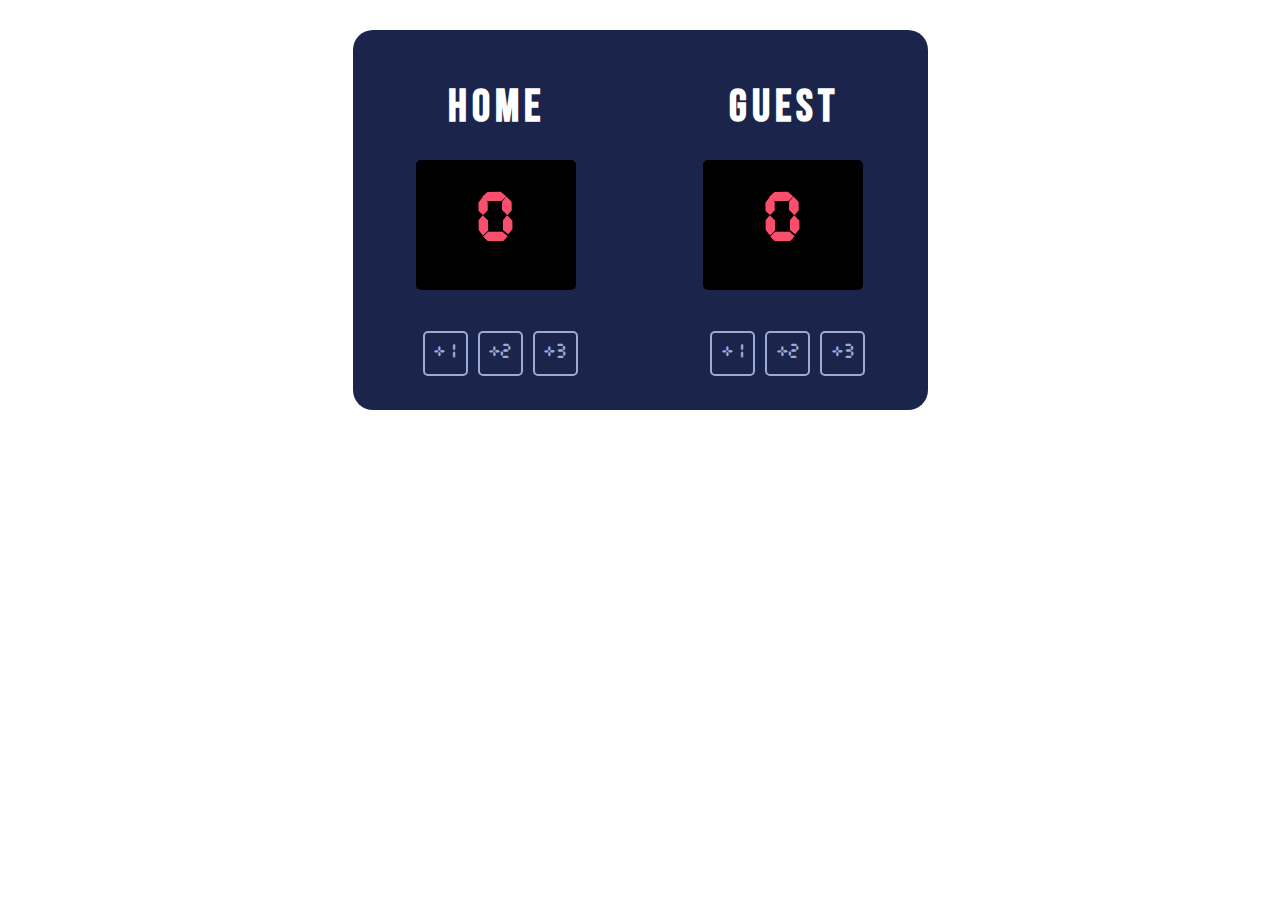
<file: BasketBall-Scoreboard/index.html>
<html>
    <head>
        <link rel="stylesheet" href="index.css">
    </head>
    <body>
        <div class="container">
            <div>
                <h3 class="header">HOME</h3>
                <h4 class="score-box" id="home-score">0</h4>
                <br class="btn-container">
                <button class="btn-1" onClick="addOne()"> +1 </button>
                <button class="btn-1"  onClick="addTwo()"> +2 </button>
                <button class="btn-1" onClick="addThree()"> +3 </button>
                <br>
                
            </div>
            
             <div>
                <h3 class="header">GUEST</h3>
                 <h4 class="score-box" id="guest-score">0</h4>
                 <br>
                <button class="btn-1" onClick="addOnetoGuest()"> +1 </button>
                <button class="btn-1" onClick="addTwotoGuest()"> +2 </button>
                <button class="btn-1" onClick="addThreetoGuest()"> +3 </button>
                <br>
            </div>
            
        </div>
        <script src="index.js"></script>
         <link href="https://fonts.googleapis.com/css2?family=Bebas+Neue&display=swap" rel="stylesheet">
    </body>
</html>
</file>
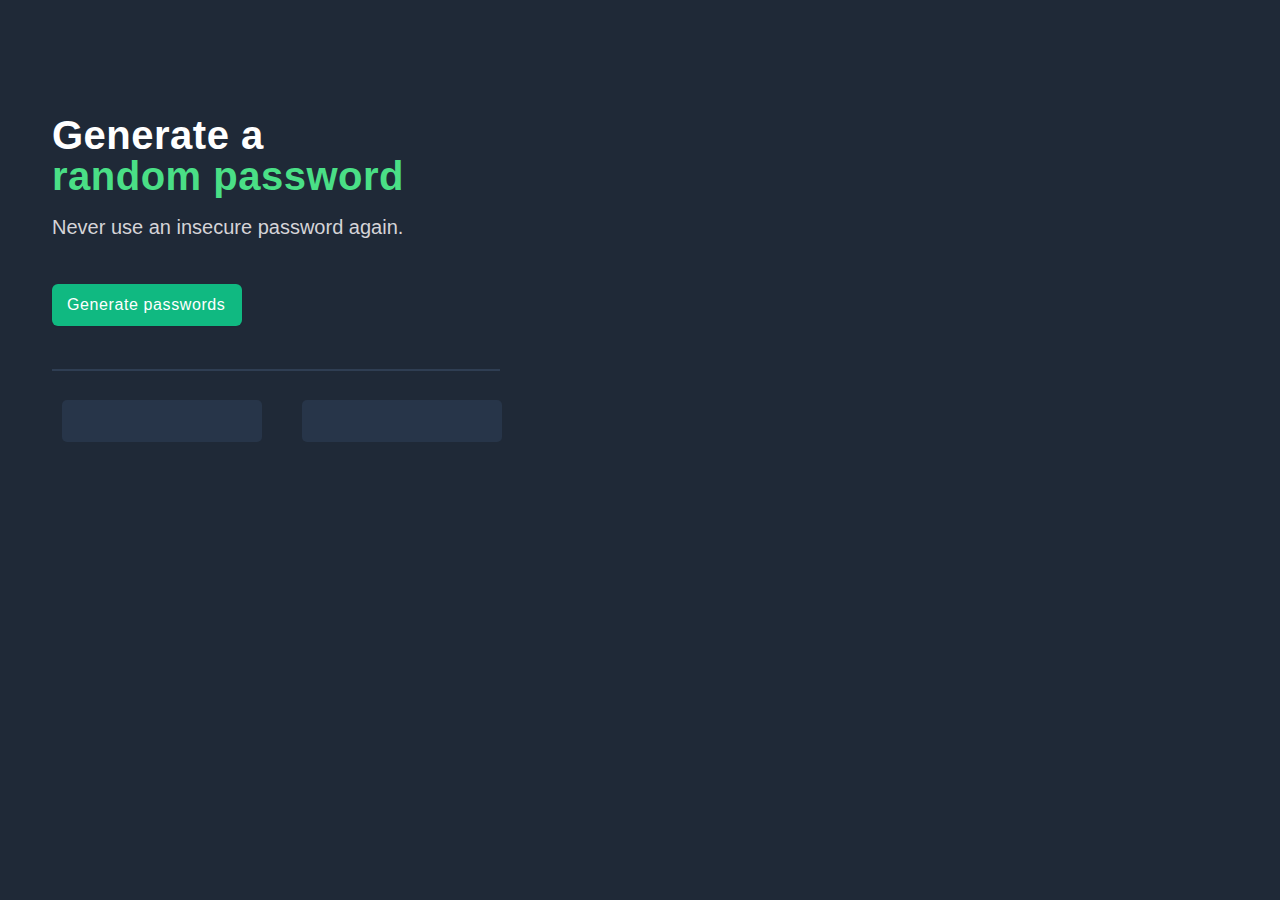
<file: Password-Generator/index.html>
<html>
    <head>
        <link rel="stylesheet" href="index.css">
    </head>
    <body >
        <div class="head">
       <span class="head1"> Generate a </span>
       <br><span class="head2">random password</span><br>
        </div>
        <p>Never use an insecure password again.</p>
        <button id="btn" onclick="generatePassword()">Generate passwords</button>
        <hr>
        
        <p id="pass1-el" class="pass1"><p>
        <p id="pass2-el" class="pass2"></p>
        <script src="index.js"></script>
        </div>
    </body>
</html>
</file>
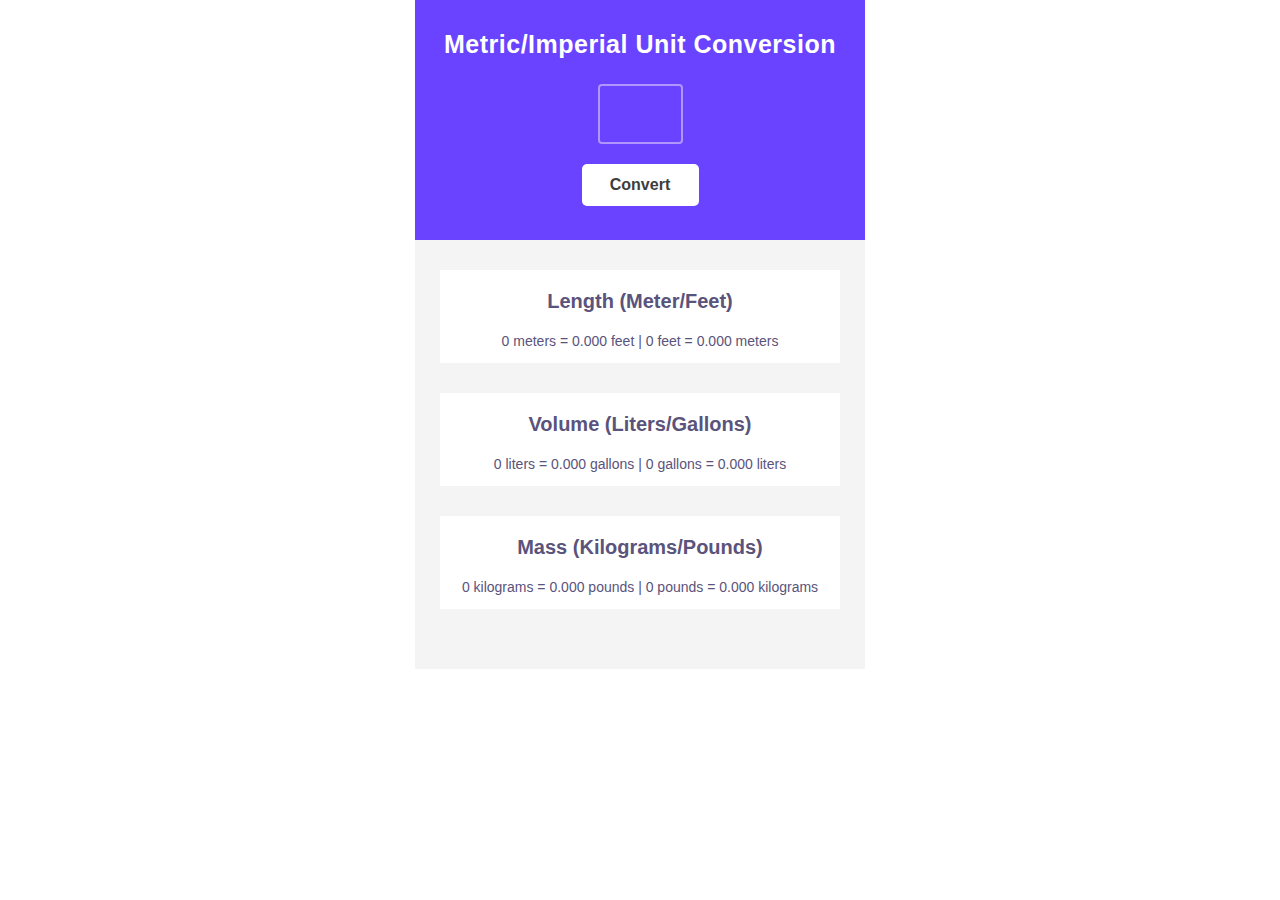
<file: Unit Converter/index.html>
<html>
    <head>
        <link rel="stylesheet" href="index.css">
    </head>
    <body>     
        <div class = "container">
            <h3 class="head">Metric/Imperial Unit Conversion</h3>
            <input id="input-el" type="text" class="no-entry"><br>
            <button id="btn">Convert</button>
         </div>
          <div class="container2">
            <div class="group-1">
                <p>Length (Meter/Feet)</p>
                <p id="convt-1" class="supporting-text">0 meters = 0.000 feet | 0 feet = 0.000 meters</p>
                </div>
                <div class="group-2">
                <p>Volume (Liters/Gallons)</p>
                <p id="convt-2" class="supporting-text">0 liters = 0.000 gallons | 0 gallons = 0.000 liters</p>
                </div>
              <div class="group-3">
                <p>Mass (Kilograms/Pounds)</p>
                <p id="convt-3" class="supporting-text">0 kilograms = 0.000 pounds | 0 pounds = 0.000 kilograms</p>
                </div>
             </div>
          <script src="index.js"></script>
    </body>
</html>
</file>
<file: BasketBall-Scoreboard/index.css>
body {
    margin: 0;
}
@font-face {
  font-family: CursedTimer;
  src: url(./Fonts/CursedTimerULiL.woff);
}

.container {
    display: flex;
    justify-content: space-around;
    background-color: #1B244A;
    width: 575px;
    height: 380px;
    margin: auto;
    margin-top: 30px;
    border-radius: 20px;
}
.header{
    font-family: 'Bebas Neue', cursive;
    letter-spacing: 5px;
    color:white;
    text-align: center;
    margin-top: 50px;
    font-size: 45px;
}

.score-box{
    width: 160px;
    background-color: black;
    color:white;
    text-align: center;
    height: 100px;
    font-size:60px;
    padding-top: 30px;
    margin-top: -20px;
    color: #F94F6D;
    border-radius: 5px;
    font-family: CursedTimer;
    
}

.btn-1{
    margin: 3px;
    width:45px;
    height: 45px;
    font-size:18px;
    color: #9AABD8;
    border: 2px solid #9AABD8;
    border-radius: 5px;
    background-color: #1B244A;
    position: relative;
    bottom: 60px; 
    left: 4px;
    font-family: CursedTimer;
    
}
</file>
<file: Password-Generator/index.css>
body {
    margin: 0;
    background: #1F2937;
    
}

.head{
position: absolute;
width: 404px;
height: 80px;
left: 52px;
top: 115px;
font-family: 'Karla' , sans-serif;
font-style: normal;
font-weight: 600;
font-size: 40px;
line-height:41px;
letter-spacing: 0.5px;
}

.head1{
     color: white;
}
.head2{
    color: #4ADF86;    
}

p{
position: absolute;
width: 372px;
height: 28px;
left: 52px;
top: 200px;
font-family: 'Inter' , sans-serif;
font-size: 20px;
color:#D5D4D8;
line-height: 15px;
font-weight: 400;
    
}
button{
    
display: flex;
flex-direction: row;
justify-content: center;
align-items: center;
padding: 9px 17px 9px 15px;
gap: 12px;
color: white;
position: absolute;
font-family: 'Inter' , sans-serif ;
height: 42px;
left: 52px;
top: 284px;
border: none;
background: #10B981;
box-shadow: 0px 1px 2px rgba(0, 0, 0, 0.05);
border-radius: 6px;
letter-spacing: 0.6px;
font-weight:500;
font-size: 16px;
}

hr{ 
position: absolute;
width: 446px;
height: 0px;
left: 52px;
top: 361px;
border: 1px solid #2F3E53;

}

.pass1{
width: 200px;
height: 29px;
margin-top:200px;
margin-left: 10px;
background-color : #273549;
border-radius: 5px;
text-align: center;
padding-top: 13px;
font-family: 'Inter' , sans-serif;
color: #55F991;
font-size: 16px;
}
.pass2{
width: 200px;
height: 29px;
margin-top:200px;
margin-left: 250px;
background-color : #273549;
border-radius: 5px;
text-align: center;
padding-top: 13px;
font-family: 'Inter' , sans-serif;
color: #55F991;
font-size: 16px;
}
</file>
<file: Unit Converter/index.css>
body {
    margin: 0;
    font-family: 'Inter' , sans-serif;
    
}


.container{
    background-color: #6943FF;
    width: 450px;
    text-align: center;
    margin: auto;
    height: 240px;
    
    
}

.head{
    color:white;
    font-size: 25px;
    padding-top: 30px;
    letter-spacing: 0.02em;
    
    
    
}
button{
    margin: 20px;
    width: 117px;
    height: 42px;
    border-radius: 5px;
    border: none;
    background: #FFFFFF;
    color: #3D3D3D;
    font-size: 16px;
    font-weight: 600;
}

.container2{
    display: flex;
    flex-direction : column;
    text-align: center;
    background: #F4F4F4;
    width: 450px;
    height: 429px;
    margin: auto;
    margin-bottom: 40px;  
    

    

}
.group-1{
    background-color: #FFFFFF ;
    color:#5A537B;
    margin : auto;
    text-align: center;
    width: 400px;
    margin-top: 30px;
    font-size: 20px;
    font-weight: 600;
}
.group-2{
    background-color: #FFFFFF;
    color:#5A537B;
    margin : auto;
    text-align: center;
    width: 400px;
    margin-top: 30px;
    font-size: 20px;
    font-weight: 600;
}

.group-3{
    background-color: #FFFFFF;
    color:#5A537B;
    margin : auto;
    text-align: center;
    width: 400px;
    margin-top: 30px;
    margin-bottom: 70px;
    font-size: 20px;
    font-weight: 600;
}

.supporting-text{
    font-size: 14px;
    font-weight: 400
}

.no-entry{
    width: 85px;
    height: 60px;
    margin: auto;
    border: 2px solid #B295FF;
    background-color: #6943FF;
    border-radius: 4px;
    color: white;
    text-align: center;
    font-weight: 800;
    font-size: 50px;
}
</file>
